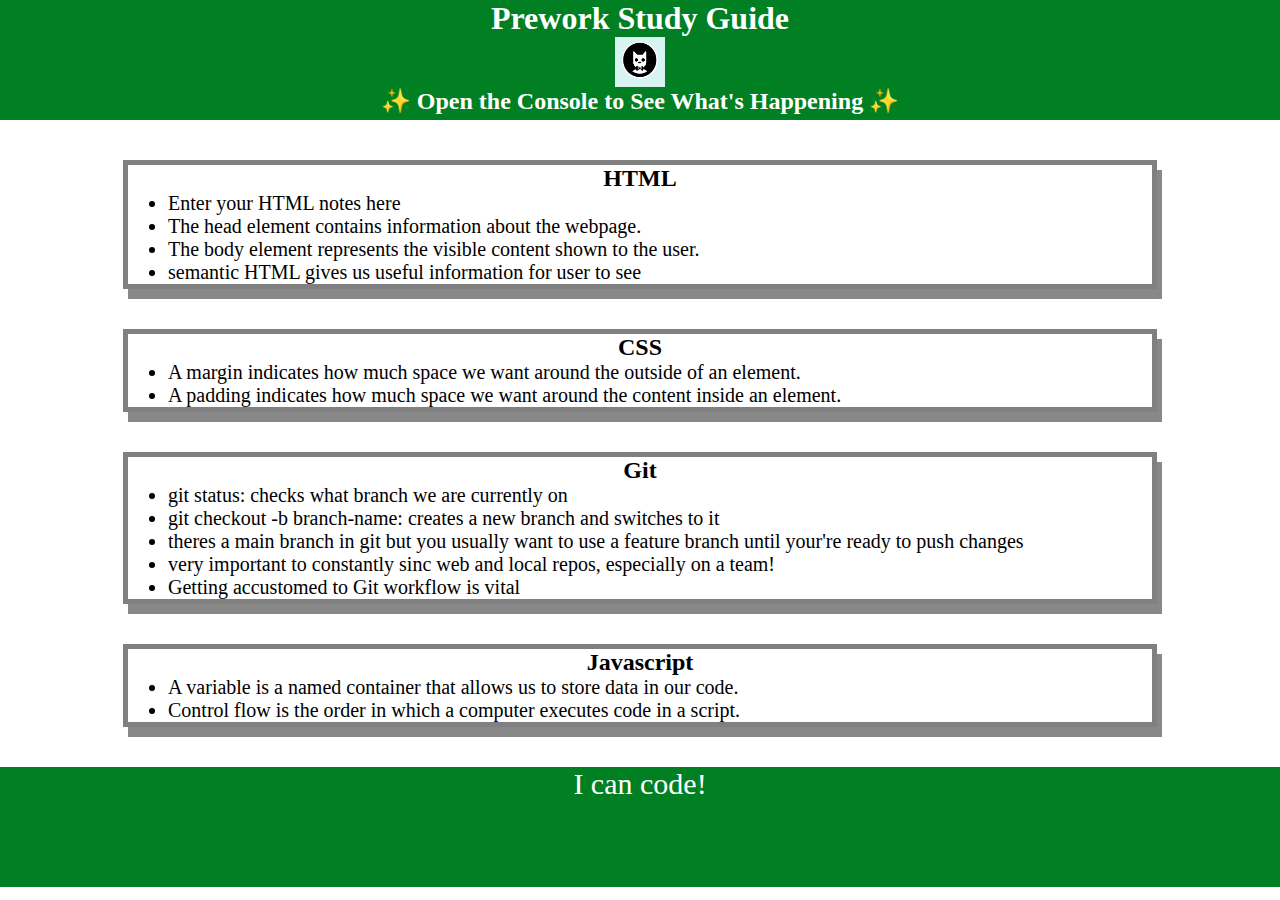
<file: index.html>
<!DOCTYPE html>
<html lang="en">
  <head>
    <meta charset="UTF-8" />
    <meta http-equiv="X-UA-Compatible" content="IE=edge" />
    <meta name="viewport" content="width=device-width, initial-scale=1.0" />
    <link rel="stylesheet" href="./assets/style.css">    
    <title>Prework Study Guide</title>
  </head>
  <body>
    <header id="top">
      <h1>Prework Study Guide</h1>
      <img src="./assets/bowtie-cat.png" alt="Profile image of cat wearing a bow tie." />
      <h2>✨ Open the Console to See What's Happening ✨</h2>
    </header>
    <main>
      <section class="card" id="html-section">
        <h2>HTML</h2>
     <ul>
       <li>Enter your HTML notes here</li>
       <li>The head element contains information about the webpage.</li>
       <li>The body element represents the visible content shown to the user.</li>
       <li>semantic HTML gives us useful information for user to see</li>
     </ul>
      </section>
   
      <section class="card" id="css-section">
        <h2>CSS</h2>
        <ul>
          <li>A margin indicates how much space we want around the outside of an element.</li>
          <li>A padding indicates how much space we want around the content inside an element.</li>
        </ul>
   
      </section>
   
      <section class="card" id="git-section">
        <h2>Git</h2>
        <ul>
          <li>git status: checks what branch we are currently on</li>
          <li>git checkout -b branch-name: creates a new branch and switches to it</li>
          <li>theres a main branch in git but you usually want to use a feature branch until your're ready to push changes</li>
          <li>very important to constantly sinc web and local repos, especially on a team!</li>
          <li>Getting accustomed to Git workflow is vital</li>
        </ul>
   
      </section>
   
      <section class="card" id="javascript-section">
        <h2>Javascript</h2>
        <ul>
          <li>A variable is a named container that allows us to store data in our code.</li>
          <li>Control flow is the order in which a computer executes code in a script.</li>
        </ul>
   
      </section>
   
    </main>

    <footer>
      <p>I can code!</p>
    </footer>
    <script src="./assets/script.js"></script>
  </body>
</html>
</file>
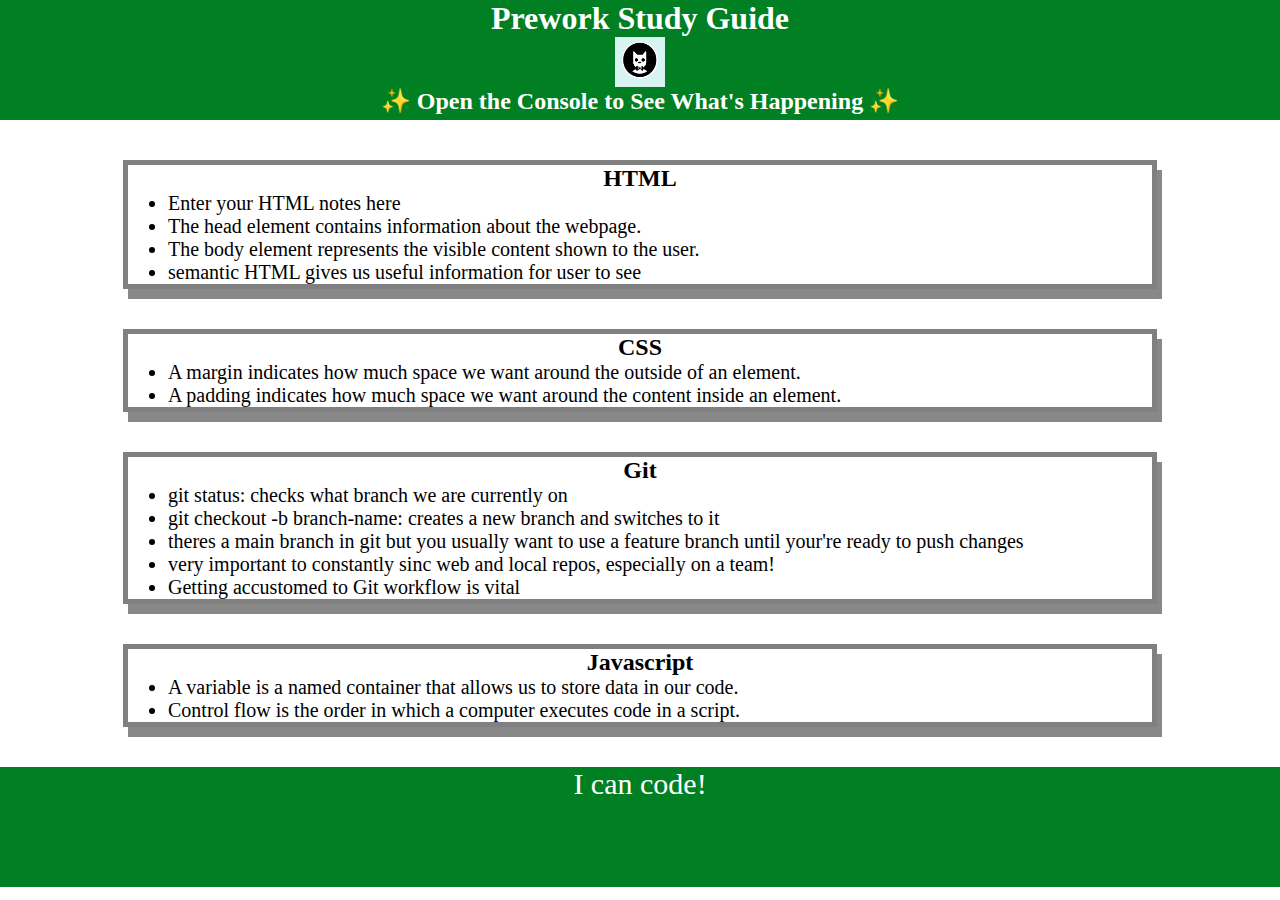
<file: assets/index.html>
<!DOCTYPE html>
<html lang="en">
  <head>
    <meta charset="UTF-8" />
    <meta http-equiv="X-UA-Compatible" content="IE=edge" />
    <meta name="viewport" content="width=device-width, initial-scale=1.0" />
    <link rel="stylesheet" href="style.css">
    <title>Prework Study Guide</title>
  </head>
  <body>
    <header id="top">
      <h1>Prework Study Guide</h1>
      <img src="bowtie-cat.png" alt="Profile image of cat wearing a bow tie." />
      <h2>✨ Open the Console to See What's Happening ✨</h2>
    </header>
    <main>
      <section class="card" id="html-section">
        <h2>HTML</h2>
     <ul>
       <li>Enter your HTML notes here</li>
       <li>The head element contains information about the webpage.</li>
       <li>The body element represents the visible content shown to the user.</li>
       <li>semantic HTML gives us useful information for user to see</li>
     </ul>
      </section>
   
      <section class="card" id="css-section">
        <h2>CSS</h2>
        <ul>
          <li>A margin indicates how much space we want around the outside of an element.</li>
          <li>A padding indicates how much space we want around the content inside an element.</li>
        </ul>
   
      </section>
   
      <section class="card" id="git-section">
        <h2>Git</h2>
        <ul>
          <li>git status: checks what branch we are currently on</li>
          <li>git checkout -b branch-name: creates a new branch and switches to it</li>
          <li>theres a main branch in git but you usually want to use a feature branch until your're ready to push changes</li>
          <li>very important to constantly sinc web and local repos, especially on a team!</li>
          <li>Getting accustomed to Git workflow is vital</li>
        </ul>
   
      </section>
   
      <section class="card" id="javascript-section">
        <h2>Javascript</h2>
        <ul>
          <li>A variable is a named container that allows us to store data in our code.</li>
          <li>Control flow is the order in which a computer executes code in a script.</li>
        </ul>
   
      </section>
   
    </main>

    <footer>
      <p>I can code!</p>
    </footer>
    <script src="script.js"></script>
  </body>
</html>
</file>
<file: assets/style.css>
* {
    margin: 0;
    padding: 0;
}

header,
footer {
    width: 100%;
    height: 120px;
    background-color: rgb(0, 128, 34);
    color: white;
}

h1,
h2 {
    text-align: center;
}

img {
    display: block;
    height: 50px;
    width: 50px;
    margin-left: auto;
    margin-right: auto;
}

ul {
    padding-left: 40px;
    font-size: 20px;
}

p {
    text-align: center;
    font-size: 30px;
  }

  .card {
    width: 80%;
    margin: 40px auto;
    border: 5px solid gray;
    box-shadow: 5px 10px #888888;
  }
</file>
